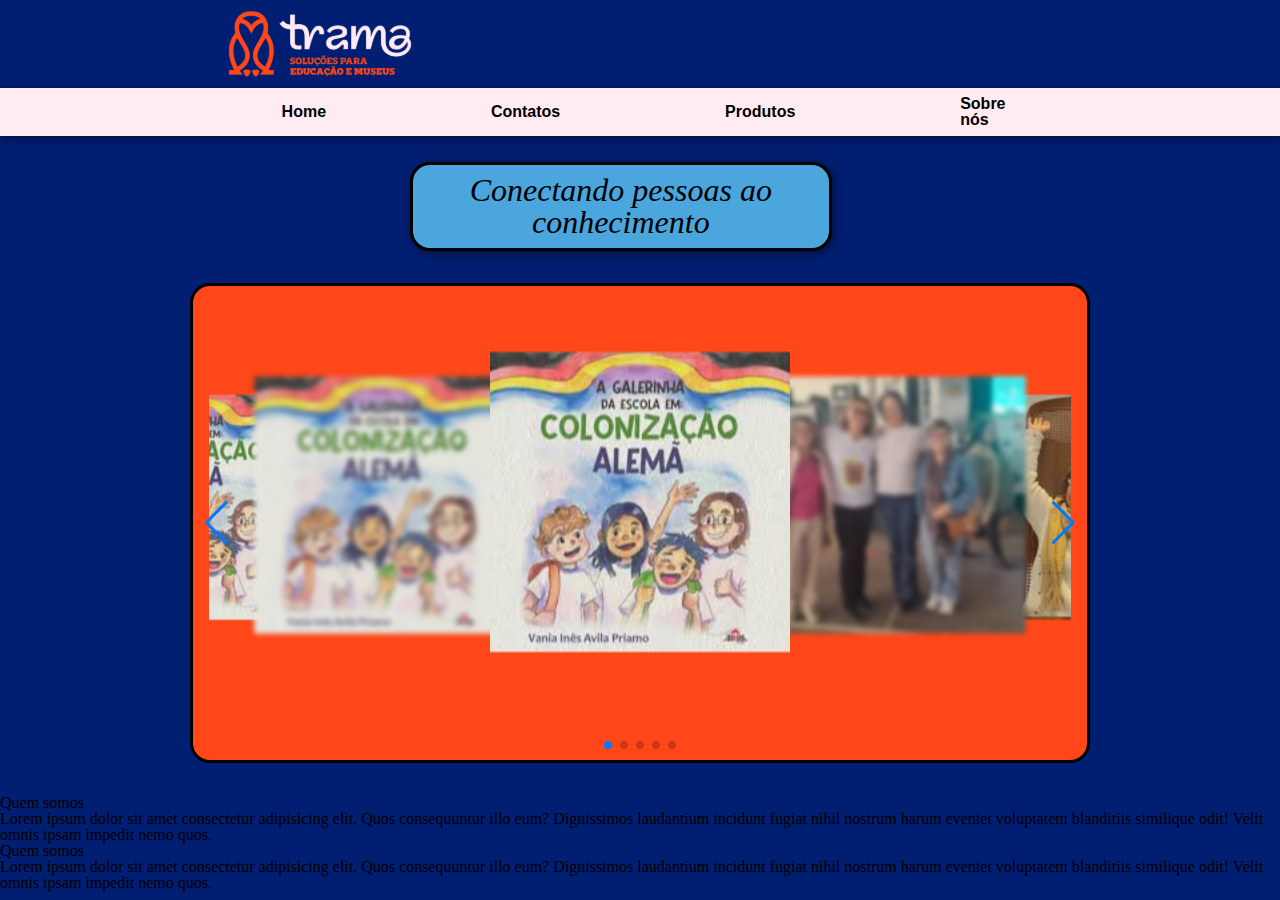
<file: Trama soluções/index.html>
<!DOCTYPE html>
<html lang="pt-br">

<head>
    <link rel="stylesheet" href="https://cdn.jsdelivr.net/npm/swiper@11/swiper-bundle.min.css" />
    <meta charset="UTF-8">
    <meta name="viewport" content="width=device-width, initial-scale=1.0">
    <link rel="stylesheet" href="reset.css">
    <link rel="stylesheet" href="style.css">
    <title>Trama: soluções de educação e museu</title>
</head>

<body>
    <header class="header">
        <img src="img/Horizontal com tagline sob azul escuro 2.svg" alt="" class="logo">
    </header>
    <section class="navigation">
        <a href="#">Home</a>
        <a href="#">Contatos</a>
        <a href="#">Produtos</a>
        <a href="#">Sobre nós</a>
    </section>
    <div class="title">
        <h2 class="title__content">Conectando pessoas ao conhecimento</h2>
    </div>
    <section class="imageboard">
        <div class="swiper">
            <div class="swiper-wrapper">
                <div class="swiper-slide">
                    <img src="img/Galerinha_colonizacao.jpg" alt="Capa do livro 1">
                </div>
                <div class="swiper-slide">
                    <img src="img/vania1.jpg" alt="Capa do livro 2">
                </div>
                <div class="swiper-slide">
                    <img src="img/vania2.jpg" alt="Capa do livro 3">
                </div>
                <div class="swiper-slide">
                    <img src="img/Galerinha_colonizacao.jpg" alt="Capa do livro 1">
                </div>
                <div class="swiper-slide">
                    <img src="img/Galerinha_colonizacao.jpg" alt="Capa do livro 1">
                </div>
            </div>


        </div>
        <div class="swiper-button-prev"></div>
        <div class="swiper-button-next"></div>

        <div class="swiper-pagination"></div>
    </section>
    <section class="apresentacao">
        <div class="cards">
            <div class="cards__apresentacao">
                <h4 class="titulo__apresentacao">Quem somos</h4>
                <p class="descricao__apresentacao">Lorem ipsum dolor sit amet consectetur adipisicing elit. Quos
                    consequuntur illo eum? Dignissimos laudantium incidunt fugiat nihil nostrum harum eveniet voluptatem
                    blanditiis similique odit! Velit omnis ipsam impedit nemo quos.</p>
            </div>
            <div class="cards__apresentacao">
                <h4 class="titulo__apresentacao">Quem somos</h4>
                <p class="descricao__apresentacao">Lorem ipsum dolor sit amet consectetur adipisicing elit. Quos
                    consequuntur illo eum? Dignissimos laudantium incidunt fugiat nihil nostrum harum eveniet voluptatem
                    blanditiis similique odit! Velit omnis ipsam impedit nemo quos.</p>
            </div>
        </div>
    </section>
    <script src="https://cdn.jsdelivr.net/npm/swiper@11/swiper-bundle.min.js"></script>
    <script>
        const swiper = new Swiper('.swiper', {
            effect: 'coverflow',
            centeredSlides: true,
            slidesPerView: 'auto',
            loop: true,
            loopAdditionalSlides: 0,


            coverflowEffect: {
                rotate: 0,
                stretch: 0,
                depth: 100,
                modifier: 2,
                slideShadows: false,
            },

            pagination: {
                el: '.swiper-pagination',
                clickable: true,
            },

            navigation: {
                nextEl: '.swiper-button-next', // Verifique esta linha
                prevEl: '.swiper-button-prev',   // Verifique esta linha
            },
        });
    </script>

</body>

</html>
</file>
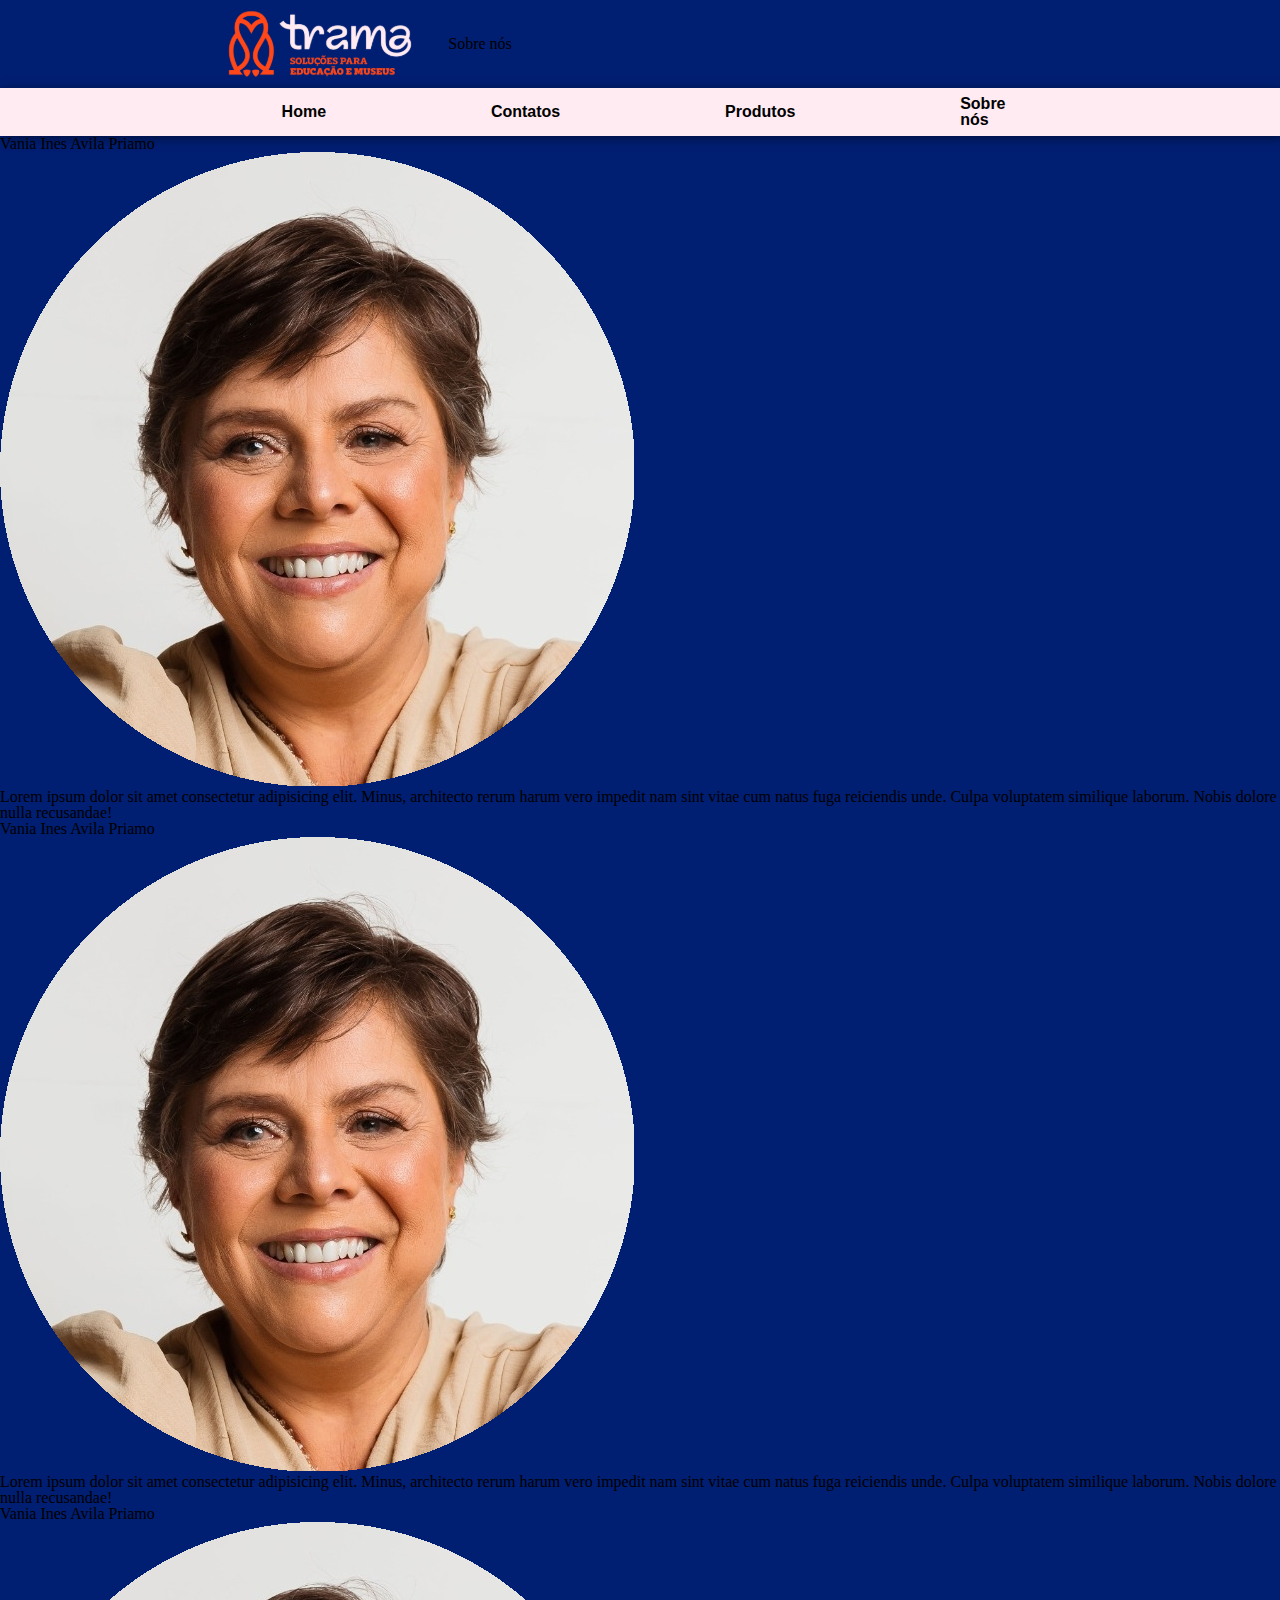
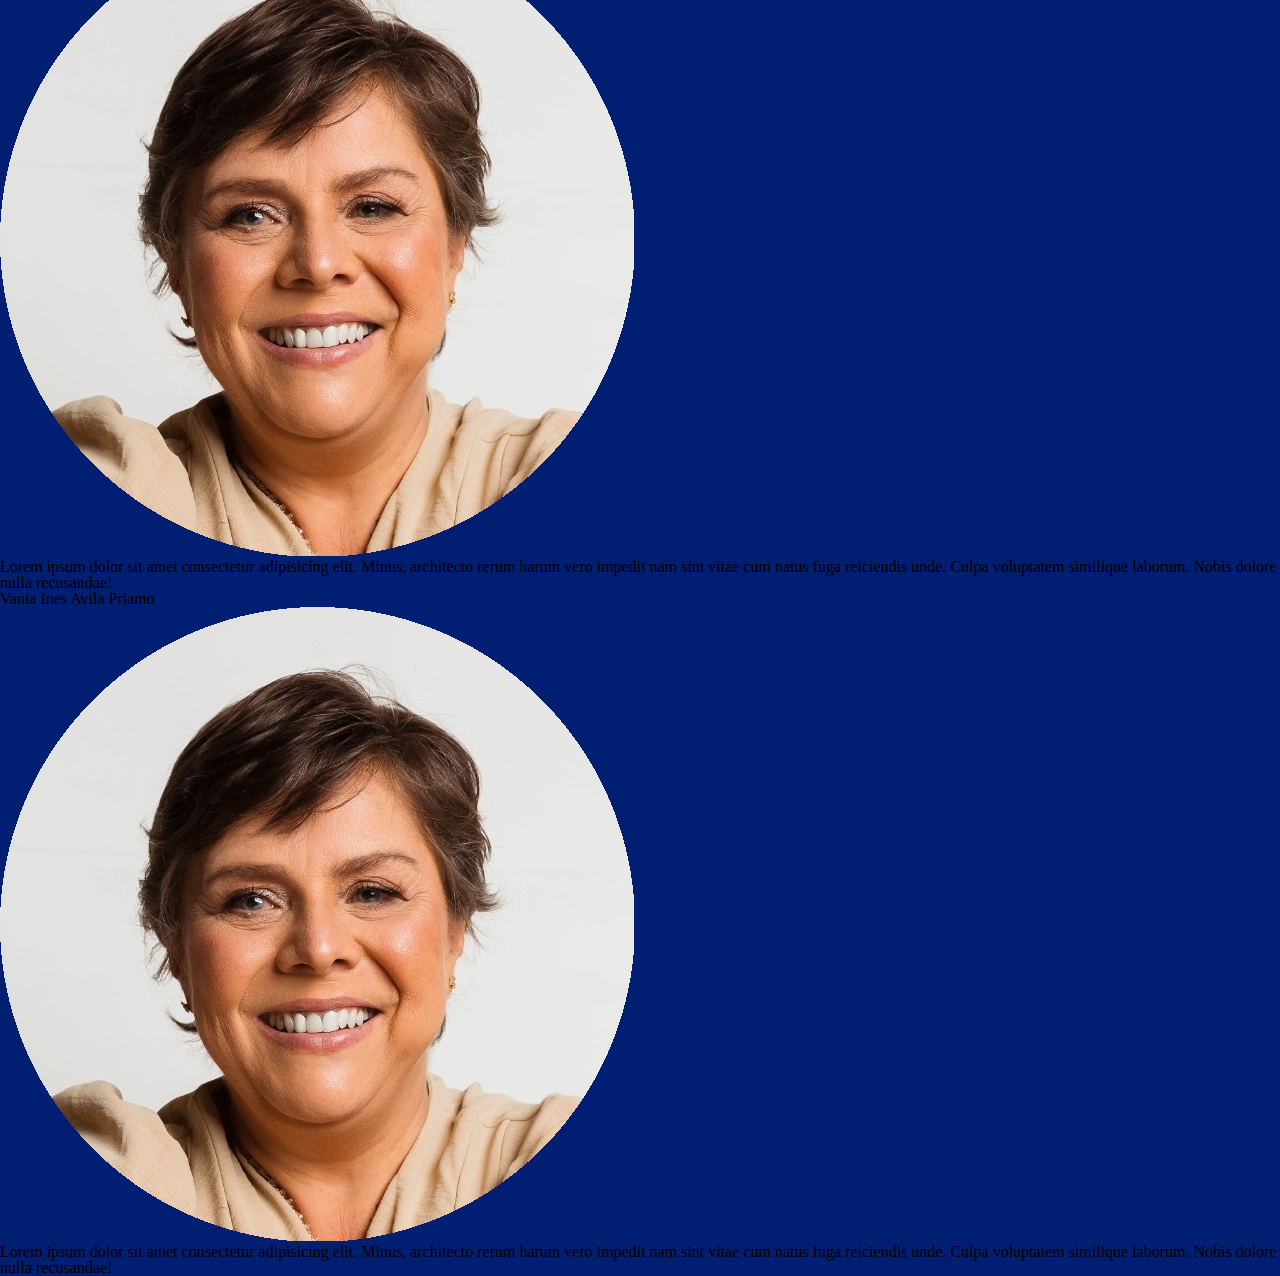
<file: Trama soluções/pages/about.html>
<!DOCTYPE html>
<html lang="pt-br">

<head>
    <meta charset="UTF-8">
    <meta name="viewport" content="width=device-width, initial-scale=1.0">
    <link rel="stylesheet" href="https://cdn.jsdelivr.net/npm/swiper@11/swiper-bundle.min.css" />
    <meta charset="UTF-8">
    <meta name="viewport" content="width=device-width, initial-scale=1.0">
    <link rel="stylesheet" href="../reset.css">
    <link rel="stylesheet" href="../style.css">
    <title>Trama: Soluções para educação e museu</title>
</head>

<body>
    <header class="header header__aboutus">
        <img src="../img/Horizontal com tagline sob azul escuro 2.svg" alt="" class="logo">
        <h1 class="header__title"> Sobre nós</h1>
    </header>
    <section class="navigation">
        <a href="../index.html" class="button__navigation">Home</a>
        <a href="#" class="button__navigation">Contatos</a>
        <a href="../index.html#products" class="button__navigation">Produtos</a>
        <a href="pages/about.html" class="button__navigation">Sobre nós</a>
    </section>
    <section class='aboutus'>
        <div class="container__cards__products container__aboutus">
            <div class="cards__products cards__aboutus">
                <h3 class="cards__title  cards__title__aboutus">Vania Ines Avila Priamo</h3>
                <div class="cards__img">
                    <img src="../img/vania_circular.png" alt="foto de Vania Ines Avila Priamo"
                        class="cards__img__content aboutus__img">
                </div>
                <p class="cards__sumary  card__summary__aboutus">Lorem ipsum dolor sit amet consectetur adipisicing
                    elit. Minus, architecto rerum harum vero impedit nam sint vitae cum natus fuga reiciendis unde.
                    Culpa voluptatem similique laborum. Nobis dolore nulla recusandae!</p>
            </div>
            <div class="cards__products cards__aboutus">
                <h3 class="cards__title  cards__title__aboutus">Vania Ines Avila Priamo</h3>
                <div class="cards__img">
                    <img src="../img/vania_circular.png" alt="foto de Vania Ines Avila Priamo"
                        class="cards__img__content aboutus__img">
                </div>
                <p class="cards__sumary  card__summary__aboutus">Lorem ipsum dolor sit amet consectetur adipisicing
                    elit. Minus, architecto rerum harum vero impedit nam sint vitae cum natus fuga reiciendis unde.
                    Culpa voluptatem similique laborum. Nobis dolore nulla recusandae!</p>
            </div>
            <div class="cards__products cards__aboutus">
                <h3 class="cards__title  cards__title__aboutus">Vania Ines Avila Priamo</h3>
                <div class="cards__img">
                    <img src="../img/vania_circular.png" alt="foto de Vania Ines Avila Priamo"
                        class="cards__img__content aboutus__img">
                </div>
                <p class="cards__sumary  card__summary__aboutus">Lorem ipsum dolor sit amet consectetur adipisicing
                    elit. Minus, architecto rerum harum vero impedit nam sint vitae cum natus fuga reiciendis unde.
                    Culpa voluptatem similique laborum. Nobis dolore nulla recusandae!</p>
            </div>
            <div class="cards__products cards__aboutus">
                <h3 class="cards__title  cards__title__aboutus">Vania Ines Avila Priamo</h3>
                <div class="cards__img">
                    <img src="../img/vania_circular.png" alt="foto de Vania Ines Avila Priamo"
                        class="cards__img__content aboutus__img">
                </div>
                <p class="cards__sumary  card__summary__aboutus">Lorem ipsum dolor sit amet consectetur adipisicing
                    elit. Minus, architecto rerum harum vero impedit nam sint vitae cum natus fuga reiciendis unde.
                    Culpa voluptatem similique laborum. Nobis dolore nulla recusandae!</p>
            </div>
            

        </div>
    </section>
</body>

</html>
</file>
<file: Trama soluções/style.css>
* {
    box-sizing: border-box;
    margin: 0;
    padding: 0;
}

:root {
    --azul--forte: #001E72;
    --azul--fraco: #4BA6DD;
    --rosa--forte: #FFBBE0;
    --rosa--fraco: #FFEBF1;
    --laranja: #FF4719;


}

body {
    background: var(--azul--forte);
}

.logo {
    height: 9em;
}

.header {
    display: flex;
    justify-content: flex-start;
    align-items: center;
    background-color: var(--azul--forte);
    height: 5.5em;
    width: 100%;
    padding: 0 15%;
    box-shadow: 2px 2px 10px rgba(0, 0, 0, 0.5)
}

.navigation {
    display: flex;
    background-color: var(--rosa--fraco);
    justify-content: flex-start;
    align-items: center;
    font-family: Arial, Helvetica, sans-serif;
    font-weight: 700;
    gap: 23%;
    padding: 0 22%;
    height: 3em;
    box-shadow: 2px 2px 10px rgba(0, 0, 0, 0.5)
}

.navigation a {
    text-decoration: none;
    color: black;
}

.title {
    display: flex;
    align-items: center;
    text-align: center;
    justify-content: center;
    background-color: #4BA6DD;
    height: 2.8em;
    width: 33%;
    margin: 2% 32%;
    padding: 1em 1em;
    font-family: 'Georgia', serif;
    font-style: italic;
    font-size: 32px;
    border-radius: 20px;
    border: black solid 3px;
    box-shadow: 2px 2px 10px rgba(0, 0, 0, 0.5)
}

/* --- CSS DE TESTE --- */
.imageboard {
    margin: 2em auto;
    background-color: var(--laranja);
    width: 90%;
    max-width: 900px;
    height: 480px;
    border: black solid 3px;
    border-radius: 20px;
    padding: 1em;
    position: relative;
    display: flex;
    align-items: center;
}

.swiper {
    width: 100% !important;
    height: 100% !important;
}

.swiper-slide {
    width: 300px !important;
    height: 400px !important;
}

.swiper-slide img {
    display: block !important;
    width: 100% !important;
    height: 100% !important;
    object-fit: contain !important;
}
.swiper-button-prev,
.swiper-button-next {
    z-index: 10; /* Garante que as setas fiquem na camada de cima */
}

.swiper-slide-prev img,
.swiper-slide-next img {
    filter: blur(1px);
    /* Ajuste o valor '3px' para controlar a intensidade do desfoque */
    -webkit-filter: blur(3px);
    /* Para navegadores Safari e Chrome mais antigos */
    
}
</file>
